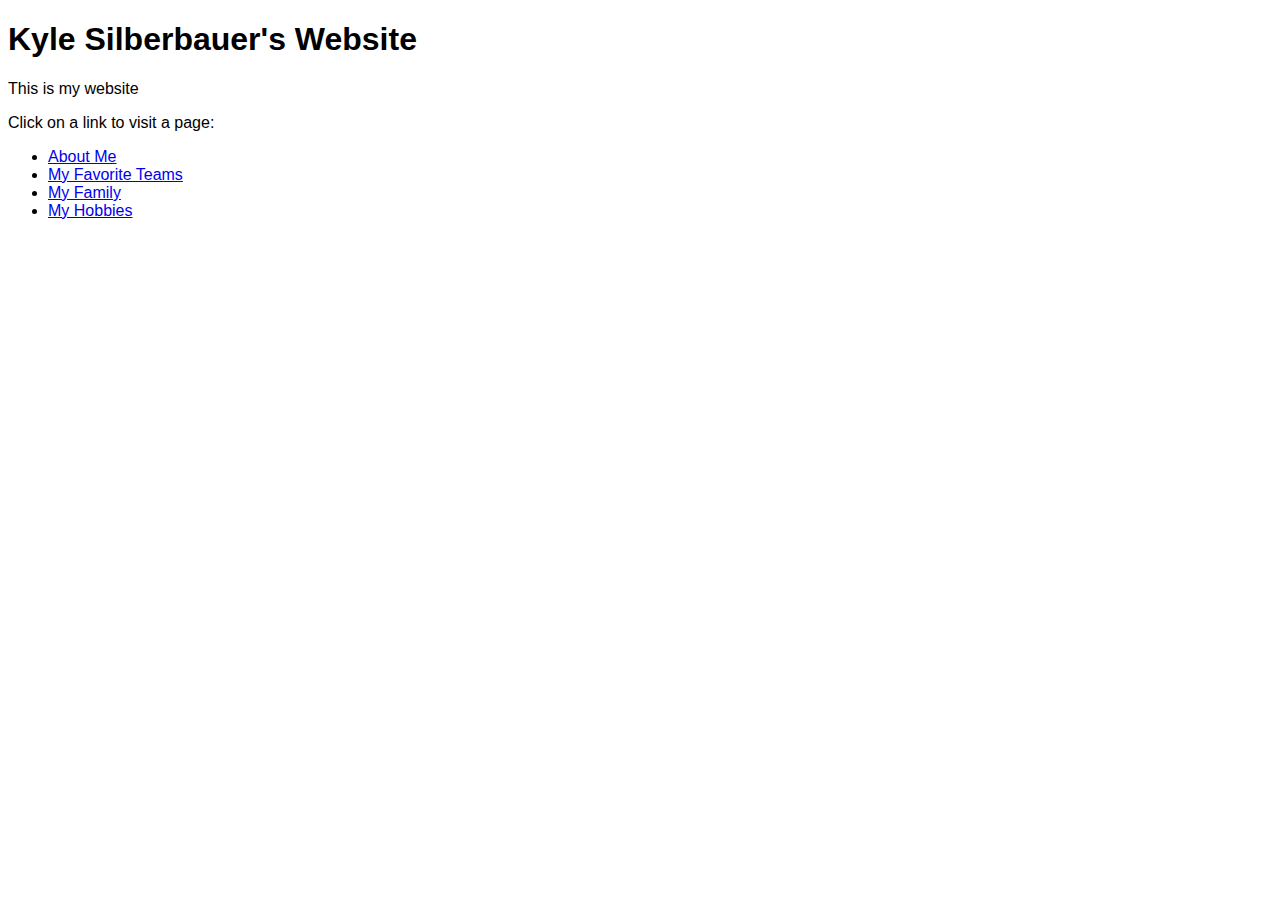
<file: index.html>
<!DOCTYPE html>
<html>
	<head>
		<title>My Website</title>
		<link type="text/css" rel="stylesheet" href="css/simple.css"/>
		<meta charset="utf-8"/>
	</head>
	<body>
		<h1>Kyle Silberbauer's Website</h1>
    <p>This is my website</p>
    <p>Click on a link to visit a page:</p>
    <ul>
      <li><a href="about-me.html">About Me</a></li>
      <li><a href="teams.html">My Favorite Teams</a></li>
      <li><a href="family.html">My Family</a></li>
      <li><a href="hobbies.html">My Hobbies</a></li>
    </ul>
	</body>
</html>
</file>
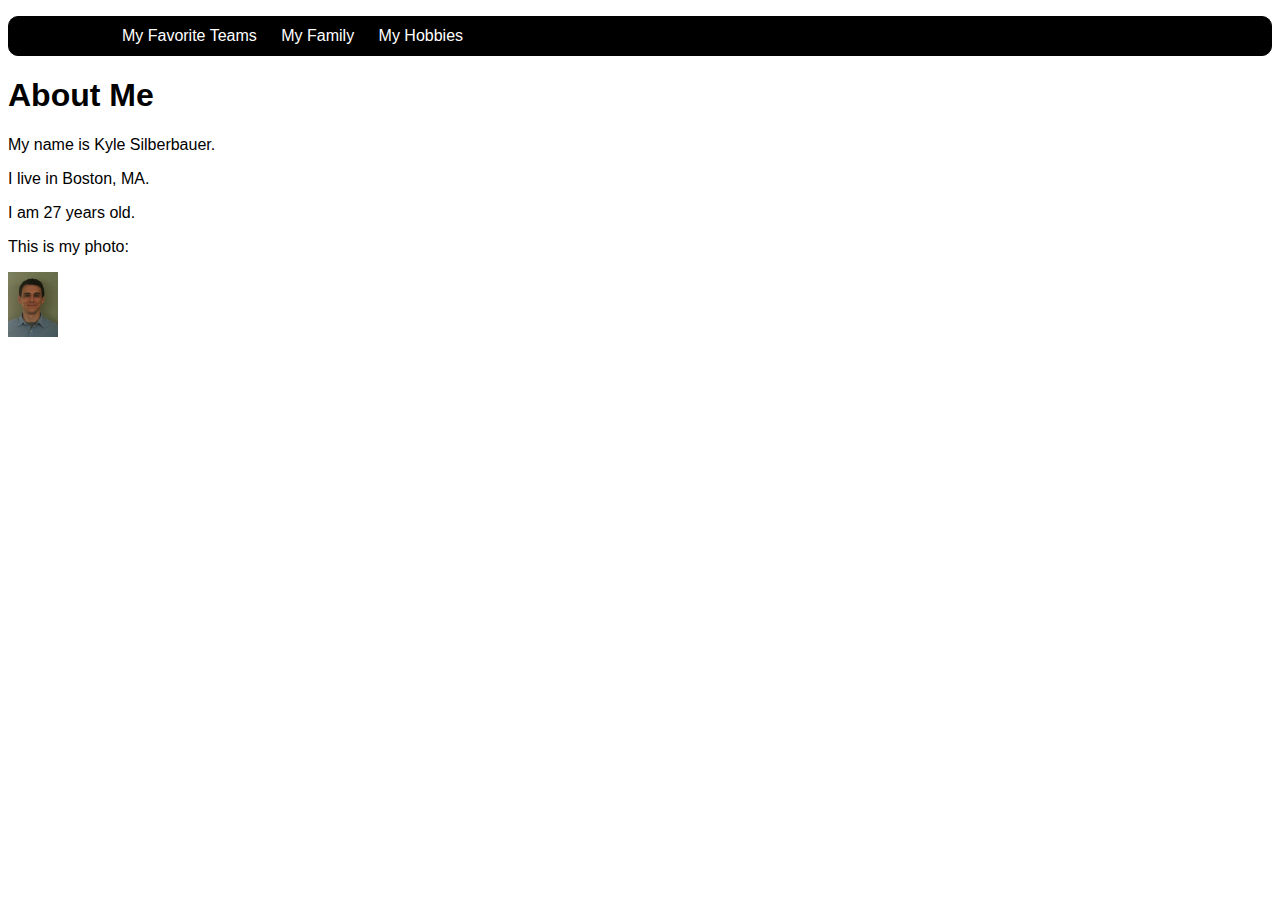
<file: about-me.html>
<!DOCTYPE html>
<html>
	<head>
	<title>About Me</title>
	<link type="text/css" rel="stylesheet" href="css/simple.css"/>
	<meta charset="utf-8"/>
	</head>
	<body>
    <ul class="menu">
      <li class="selectd">About Me</li>
      <li><a href="teams.html">My Favorite Teams</a></li>
      <li><a href="family.html">My Family</a></li>
      <li><a href="hobbies.html">My Hobbies</a></li>
    </ul>
		<h1>About Me</h1>
		<p>My name is Kyle Silberbauer.</p>
		<p>I live in Boston, MA.</p>
		<p>I am 27 years old.</p>
		<p>This is my photo:</p>
		<p><img src="images/me.jpg" alt="Picture of Kyle Silberbauer" width="240"/></p>
	</body>
</html>
</file>
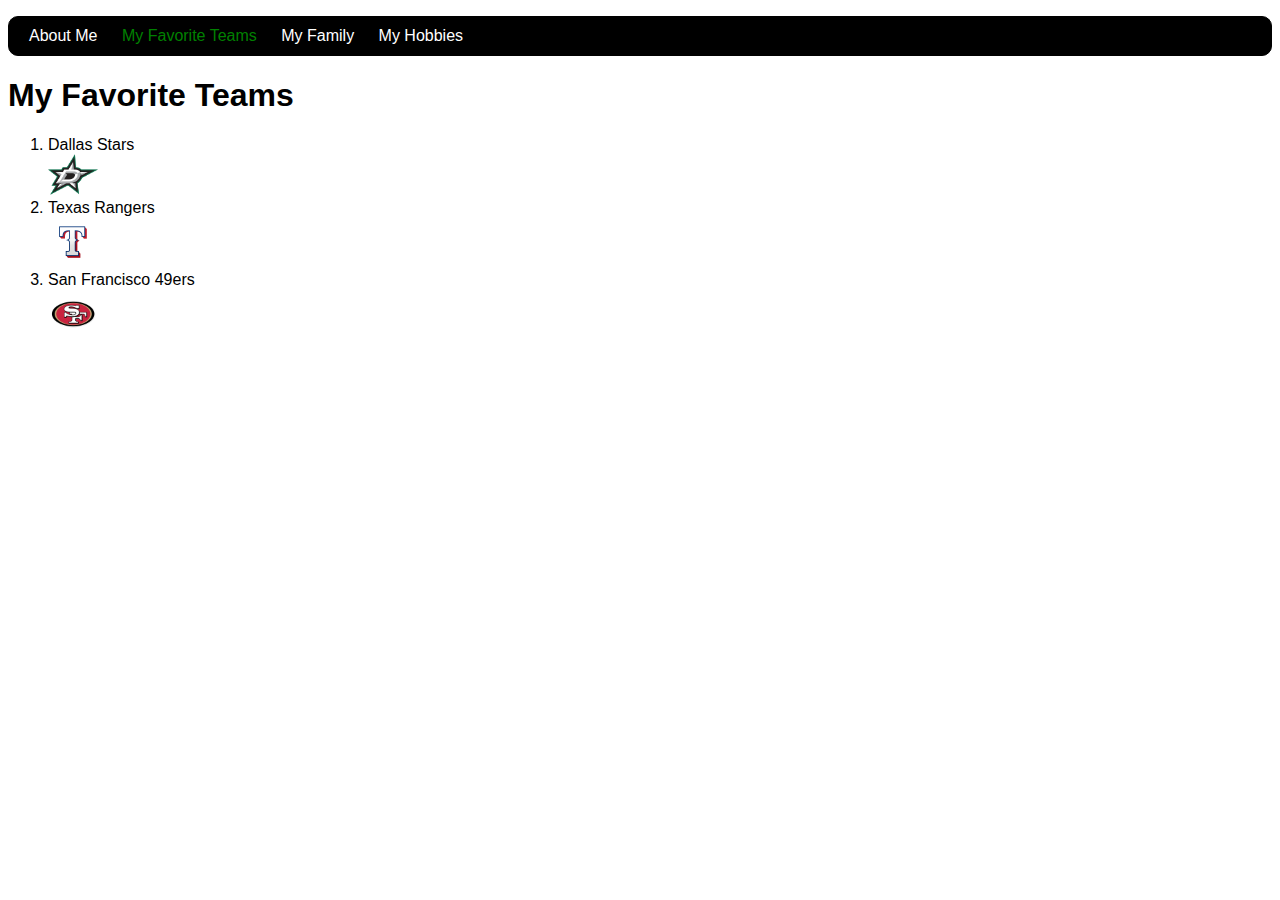
<file: teams.html>
<!DOCTYPE html>
<html>
	<head>
		<title>My Favorite Teams</title>
		<link type="text/css" rel="stylesheet" href="css/simple.css"/>
		<meta charset="utf-8"/>
	</head>
<body>
    <ul class="menu">
      <li><a href="about-me.html">About Me</a></li>
      <li class="selected">My Favorite Teams</li>
      <li><a href="family.html">My Family</a></li>
      <li><a href="hobbies.html">My Hobbies</a></li>
    </ul>
		<h1>My Favorite Teams</h1>
    <ol>
      <li>
        Dallas Stars
        <div><img src="images/stars.png" alt="Stars"></div>
      </li>
      <li>
        Texas Rangers
        <div><img src="images/rangers.png" alt="Rangers"></div>
      </li>
      <li>
        San Francisco 49ers
        <div><img src="images/49ers.png" alt="49ers"></div>
      </li>
    </ol>
	</body>
</html>
</file>
<file: css/simple.css>
body {
font-family: sans-serif;
}

img {
  width: 50px;
}

ul.menu {
  border-style: solid;
  border-width: 1px;
  padding: 10px;
  border-radius: 10px;
  background-color: black;
}

ul.menu li {
  list-style-type: none;
  display: inline;
  margin-right: 10px;
  margin-left: 10px;
}

ul.menu li a {
  color: white;
  text-decoration: none;
}

ul.menu li a:hover {
  text-decoration: underline;
}

.selected {
  color: green;}
</file>
